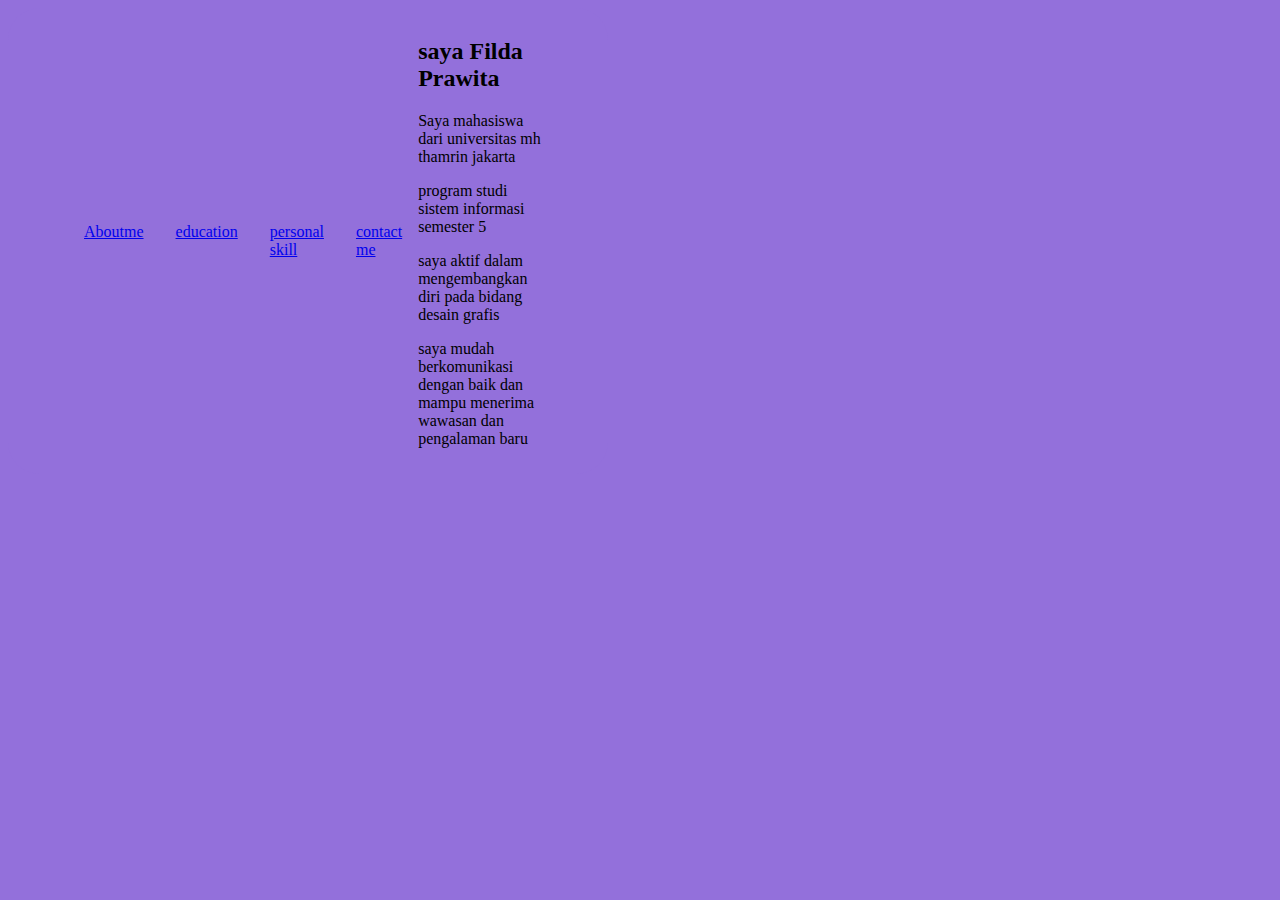
<file: aboutme.html>
<!DOCTYPE html>
<html lang="en">
<head>
    <meta charset="UTF-8">
    <meta name="viewport" content="width=device-width, initial-scale=1.0">
    <title>Aboutme </title>
    <link rel="stylesheet" href="style.css">
</head>
<body>
    <nav>
        <ul>
            <li><a href="aboutme.html">Aboutme</a></li>

            <li><a href="education.html"class="active">education</a></li>

            <li><a href="personal.html">personal skill</a></li>

            <li><a href="contact html">contact me</a></li>

        </ul>
    <main>
        <div>
            <h2>saya Filda Prawita</h2>
            <p>
                Saya mahasiswa dari universitas mh thamrin jakarta
             <p>  program studi sistem informasi semester 5 </p>
             <p> saya aktif dalam mengembangkan diri pada bidang desain grafis </p>
             <p> saya mudah berkomunikasi dengan baik dan mampu menerima wawasan dan pengalaman baru </p>

            </p>
                
            </h2>
        </div>
    </main>
</body>

</html>
</file>
<file: style.css>
/* Styling */

.layout-header {
    margin: 3rem;
    display: flex;
    justify-content: center;
}
.layout-header {
    margin: 3rem;
    display: flex;
    justify-content: center;
}
/* BODY */
body {
    background-color: mediumpurple;
    color: black;
}
nav {
    background-color: mediumpurple;
    border-radius: 2rem;
    max-width: 30rem;
}

nav ul {
    display: flex;
    flex-direction: row;
    gap: 2rem;
    padding: 1rem;
    list-style-type: none;
}
.navigation ul li a {
    font-weight: 700;
    text-decoration-line: none;

}
/* RESET */
nav {
    display: flex;
    justify-content: space-between;
    align-items: center;
    padding: 10px 60px;
    bacground-color: mediumpurple;
}
body {
    background-color: mediumpurple;
    color: black;
}
</file>
